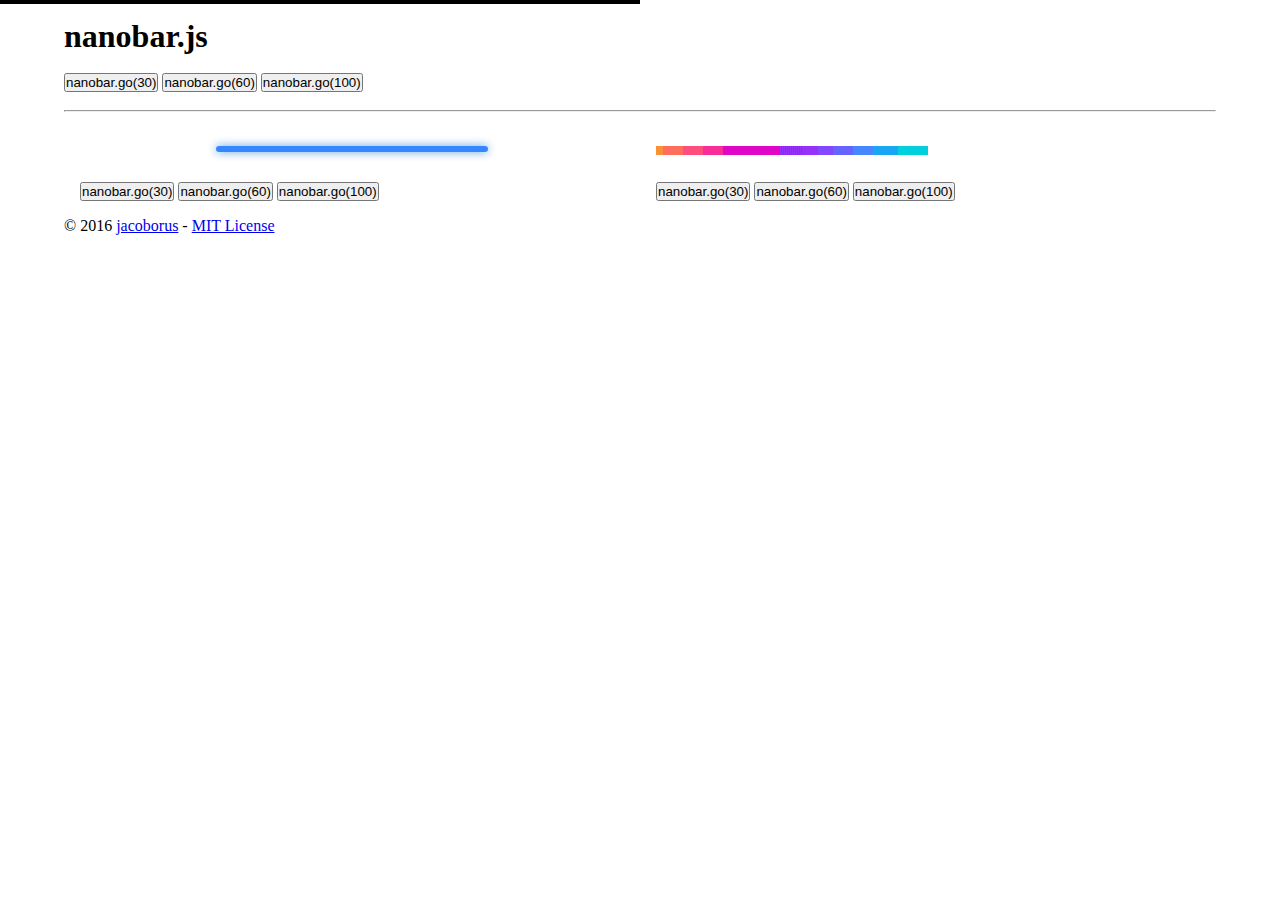
<file: Endterm/nanobars/demos/demos.html>
<!DOCTYPE html>
<html class="no-js">
	<head>
		<meta charset="utf-8">
		<meta http-equiv="X-UA-Compatible" content="IE=edge,chrome=1">
		<title>nanobar.js</title>
		<meta name="description" content="nanobar.js - Very very lightweight progress bars">
		<style>
      * {
        margin:0;
        padding:0;
      }
      .container {
        margin:0 auto;
        max-width: 72em;
      }
      #color, #centered {
        padding: 1em;
        background: #fff;
        float: left;
        width: 50%;
        box-sizing: border-box;
      }
      #color .nanobar, #centered .nanobar {
        margin-bottom: 2em;
      }

      #color .nanobar .bar {
        background: #38f;
        border-radius: 4px;
        box-shadow: 0 0 10px #59d;
        height: 6px;
        margin: 0 auto;
      }
      #centered .nanobar .bar {
        background: url('img/rainbow.gif') 100%;
        height: 9px;
      }
    </style>
	</head>
	<body>


		<div class="container">
			<br>
			<h1 id="nanobar">nanobar.js</h1>
			<br>
			<div class="general-buttons">
				<button class="doc_go" onClick="simplebar.go(30)">nanobar.go(30)</button>
				<button class="doc_go" onClick="simplebar.go(60)">nanobar.go(60)</button>
				<button class="doc_go" onClick="simplebar.go(100)">nanobar.go(100)</button>
			</div>
			<br>
			<hr>
			<br>
      <section id="color">
        <button class="doc_go" onClick="colorbar.go(30)">nanobar.go(30)</button>
        <button class="doc_go" onClick="colorbar.go(60)">nanobar.go(60)</button>
        <button class="doc_go" onClick="colorbar.go(100)">nanobar.go(100)</button>
      </section>
      <section id="centered">
        <button class="doc_go" onClick="centeredbar.go(30)">nanobar.go(30)</button>
        <button class="doc_go" onClick="centeredbar.go(60)">nanobar.go(60)</button>
        <button class="doc_go" onClick="centeredbar.go(100)">nanobar.go(100)</button>
      </section>
			<p>© 2016 
        <a href="https://github.com/jacoborus">jacoborus</a> - 
        <a href="https://raw.github.com/jacoborus/nanobar/master/LICENSE">MIT License</a>
      </p>
		</div>

		<script src="../nanobar.js"></script>
		<script>
			var simplebar = new Nanobar();
			simplebar.go(50);
      var colorbar = new Nanobar({target: document.getElementById('color')});
			colorbar.go(50);
      var centeredbar = new Nanobar({target: document.getElementById('centered')});
			centeredbar.go(50);
		</script>
	</body>
</html>
</file>
